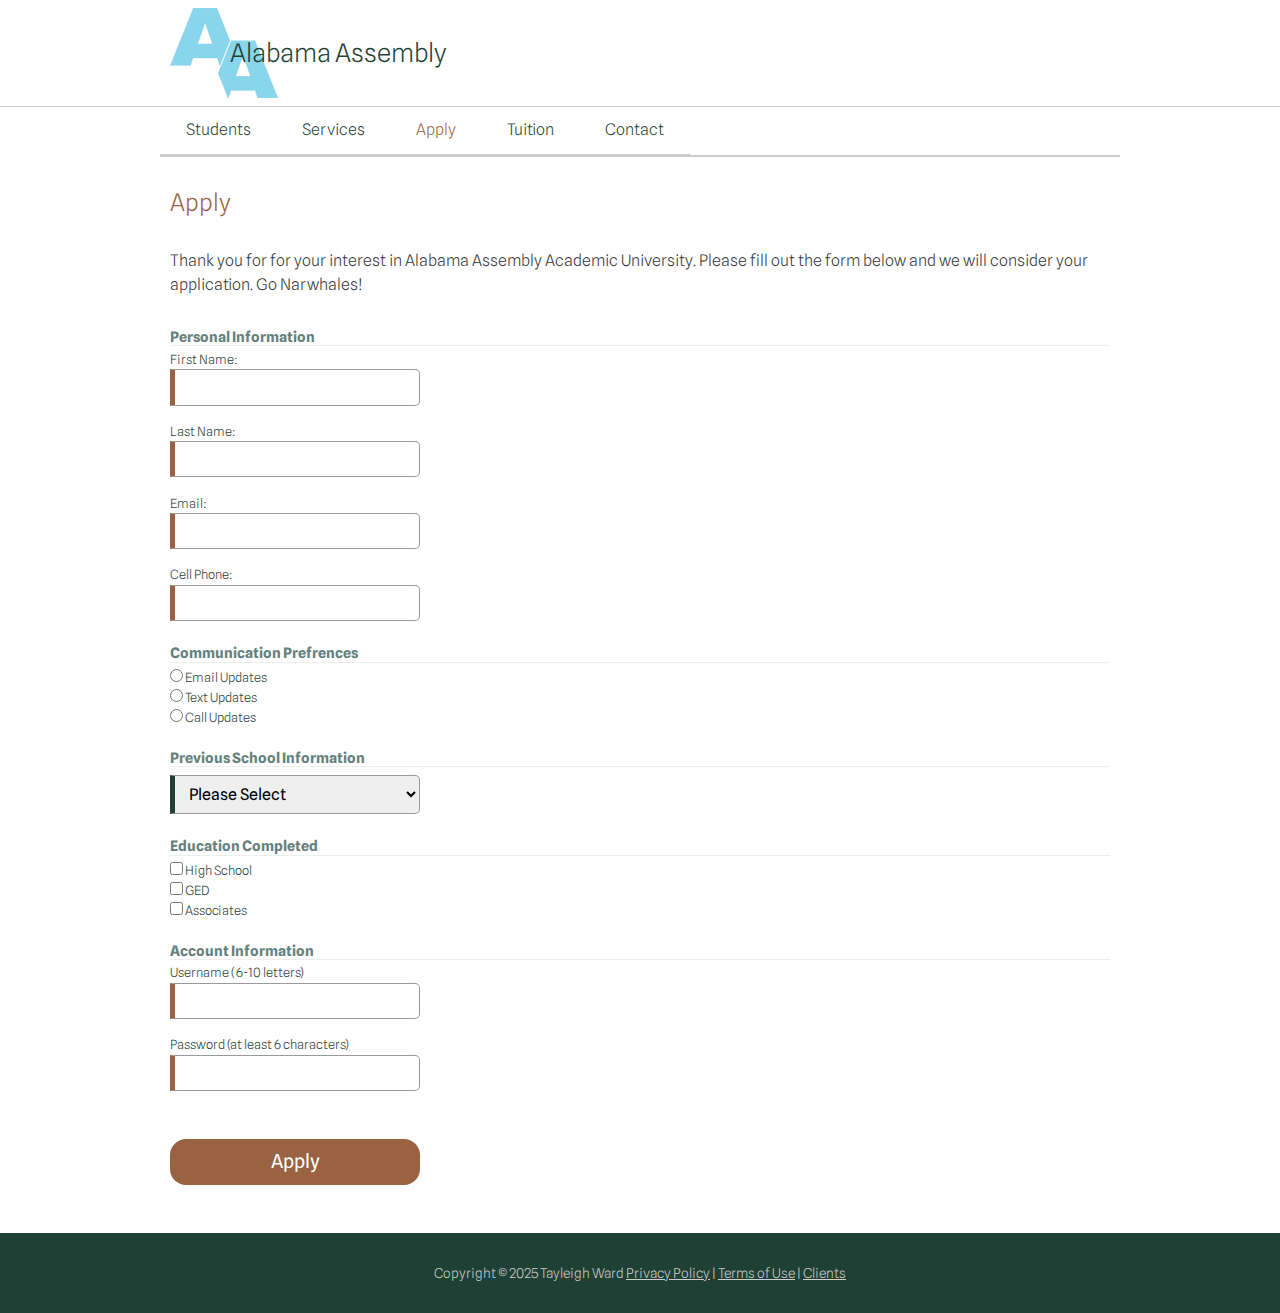
<file: index.html>
<!doctype html>
<html lang="en">

<head>
	<meta charset="utf-8">
	<title>Navigation Example</title>
	<meta name="viewport" content="width=device-width, initial-scale=1">
	<link rel="stylesheet" type="text/css" media="screen" href="css/styles.min.css">

<!-- Google Font -->
    <link rel="preconnect" href="https://fonts.googleapis.com">
    <link rel="preconnect" href="https://fonts.gstatic.com" crossorigin>
    <link href="https://fonts.googleapis.com/css2?family=Spline+Sans:wght@300;500&display=swap" rel="stylesheet">

    <link rel="apple-touch-icon" sizes="180x180" href="apple-touch-icon.png">
    <link rel="icon" type="image/png" sizes="32x32" href="favicon-32x32.png">
    <link rel="icon" type="image/png" sizes="16x16" href="favicon-16x16.png">
    <link rel="manifest" href="site.webmanifest">
</head>

<body>
<div id="headerWrapper">
	<header id="top">
        
        <img src="images/logo1x.png" alt="logo">
	
		<span>Alabama Assembly</span>
        <a href="#navlinks">&#9776;</a>
	</header>
</div><!-- end header wrapper -->

    
    
<div id="navWrapper">
    <nav id="navlinks">
        <a href="#top">&#10005</a>
        <ul>
            <li><a href="#">Students</a></li>
            <li><a href="#">Services</a></li>
            <li class="active"><a href="#">Apply</a></li>
            <li><a href="#">Tuition</a></li>
            <li><a href="#">Contact</a></li>
        </ul>
    </nav>
</div> <!-- end nav wrapper -->

<div id="mainWrapper">
    <main>

        <h1>Apply</h1>
        <p>Thank you for for your interest in Alabama Assembly Academic University. Please fill out the form below and we will consider your application. Go Narwhales!</p>
      
        <form method="GET" action="thanks.html" class="my-form" autocomplete="on">
            <h3>Personal Information</h3>
            <label>First Name: <input type="text" name="fname" autocomplete="given-name" required title="First Name here"></label>

            <label>Last Name: <input type="text" name="lname" autocomplete="family-name" required title="Last Name here"></label>

            <label>Email: <input type="email" name="email" autocomplete="email" required title="example@email.com"></label>
            
            <label>Cell Phone: <input type="tel" name="phone" autocomplete="tel" required title="000-000-0000"></label>

            <h3>Communication Prefrences</h3>
            <label><input type="radio" name="comunicate" value="email"> Email Updates</label>
            <label><input type="radio" name="comunicate" value="text"> Text Updates</label>
            <label><input type="radio" name="comunicate" value="call"> Call Updates</label>

            <h3>Previous School Information</h3>
            <label>
                <select name="school">
                    <option value="no selection made">Please Select</option>
                    <option value="CC">Community College</option>
                    <option value="4year">4 Year Univeristy</option>
                    <option value="Trade">Trade school</option>
                    <option value="hs">high school</option>
                    <option value="none">none</option>

                </select>
            </label>

            <h3>Education Completed</h3>
            <label><input type="checkbox" name="hs complete"> High School</label>
            <label><input type="checkbox" name="ged"> GED</label>
            <label><input type="checkbox" name="AS"> Associates</label>



            <h3>Account Information</h3>
            <label>Username (6-10 letters)<input type="text" required pattern="[A-Za-z]{6,10}" title="Username (6-10 letters)"></label>

            <label>Password (at least 6 characters)<input type="password" required minlength="6" title="Password" name="password"></label>

            <input type="submit" value="Apply">
        </form>

    </main>
</div><!-- end main wrapper -->
    
<div id="footerWrapper">
    <footer>
        <p>Copyright &copy; 2025 Tayleigh Ward 
            <a href="#">Privacy Policy</a> | <a href="#">Terms of Use</a> | <a href="#">Clients</a></p>
    </footer>
</div> <!-- end footer wrapper -->
   
</body>
</html>
</file>
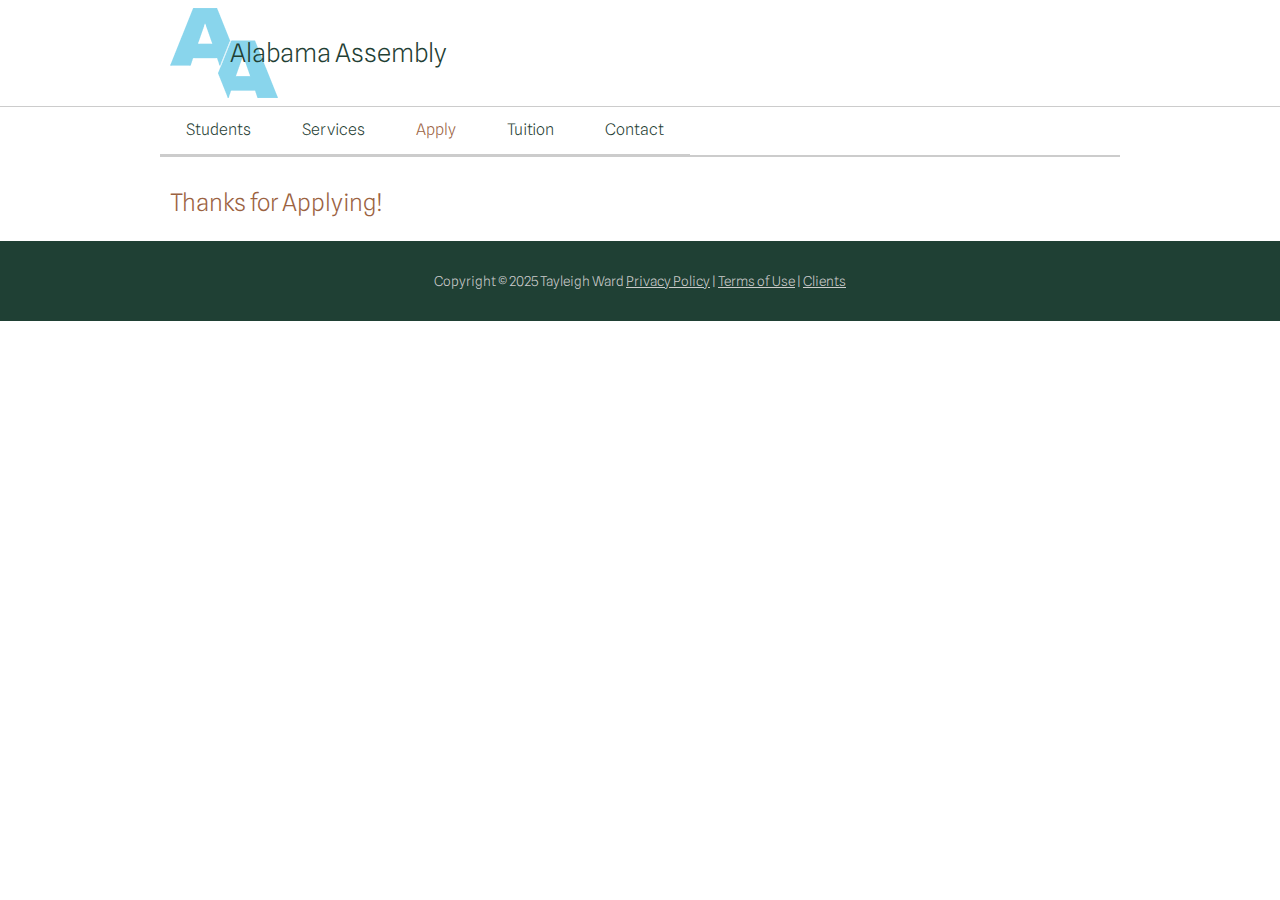
<file: thanks.html>
<!doctype html>
<html lang="en">

<head>
	<meta charset="utf-8">
	<title>Navigation Example</title>
	<meta name="viewport" content="width=device-width, initial-scale=1">
	<link rel="stylesheet" type="text/css" media="screen" href="css/styles.min.css">

<!-- Google Font -->
    <link rel="preconnect" href="https://fonts.googleapis.com">
    <link rel="preconnect" href="https://fonts.gstatic.com" crossorigin>
    <link href="https://fonts.googleapis.com/css2?family=Spline+Sans:wght@300;500&display=swap" rel="stylesheet">


    <link rel="apple-touch-icon" sizes="180x180" href="apple-touch-icon.png">
    <link rel="icon" type="image/png" sizes="32x32" href="favicon-32x32.png">
    <link rel="icon" type="image/png" sizes="16x16" href="favicon-16x16.png">
    <link rel="manifest" href="site.webmanifest">
</head>

<body>
<div id="headerWrapper">
	<header id="top">
        
        <img src="images/logo1x.png" alt="logo">
	
		<span>Alabama Assembly</span>
        <a href="#navlinks">&#9776;</a>
        </header>
</div><!-- end header wrapper -->

    
    
<div id="navWrapper">
    <nav id="navlinks">
        <a href="#top">&#10005</a>
        <ul>
            <li><a href="#">Students</a></li>
            <li><a href="#">Services</a></li>
            <li class="active"><a href="#">Apply</a></li>
            <li><a href="#">Tuition</a></li>
            <li><a href="#">Contact</a></li>
        </ul>
    </nav>
</div> <!-- end nav wrapper -->

<div id="mainWrapper">
    <main>

        <h1>Thanks for Applying!</h1>

    </main>
</div><!-- end main wrapper -->
    
<div id="footerWrapper">
    <footer>
        <p>Copyright &copy; 2025 Tayleigh Ward
            <a href="#">Privacy Policy</a> | <a href="#">Terms of Use</a> | <a href="#">Clients</a></p>
    </footer>
</div> <!-- end footer wrapper -->
   
</body>
</html>
</file>
<file: css/styles.min.css>
/*! normalize.css v8.0.1 | MIT License | github.com/necolas/normalize.css */html{line-height:1.15;-webkit-text-size-adjust:100%}body{margin:0}main{display:block}h1{font-size:2em;margin:.67em 0}hr{box-sizing:content-box;height:0;overflow:visible}pre{font-family:monospace,monospace;font-size:1em}a{background-color:rgba(0,0,0,0)}abbr[title]{border-bottom:none;text-decoration:underline;-webkit-text-decoration:underline dotted;text-decoration:underline dotted}b,strong{font-weight:bolder}code,kbd,samp{font-family:monospace,monospace;font-size:1em}small{font-size:80%}sub,sup{font-size:75%;line-height:0;position:relative;vertical-align:baseline}sub{bottom:-0.25em}sup{top:-0.5em}img{border-style:none}button,input,optgroup,select,textarea{font-family:inherit;font-size:100%;line-height:1.15;margin:0}button,input{overflow:visible}button,select{text-transform:none}button::-moz-focus-inner,[type=button]::-moz-focus-inner,[type=reset]::-moz-focus-inner,[type=submit]::-moz-focus-inner{border-style:none;padding:0}button:-moz-focusring,[type=button]:-moz-focusring,[type=reset]:-moz-focusring,[type=submit]:-moz-focusring{outline:1px dotted ButtonText}fieldset{padding:.35em .75em .625em}legend{box-sizing:border-box;color:inherit;display:table;max-width:100%;padding:0;white-space:normal}progress{vertical-align:baseline}textarea{overflow:auto}[type=checkbox],[type=radio]{box-sizing:border-box;padding:0}[type=number]::-webkit-inner-spin-button,[type=number]::-webkit-outer-spin-button{height:auto}[type=search]{outline-offset:-2px}[type=search]::-webkit-search-decoration{-webkit-appearance:none}::-webkit-file-upload-button{-webkit-appearance:button;font:inherit}details{display:block}summary{display:list-item}template{display:none}[hidden]{display:none}html{-webkit-text-size-adjust:100%;-ms-text-size-adjust:100%}*{box-sizing:border-box}body{font-family:"Spline Sans",sans-serif;font-weight:300;min-width:320px;display:grid}#headerWrapper{border-bottom:1px solid #ccc}header{display:grid;grid-template-columns:50px auto 44px;-moz-column-gap:10px;column-gap:10px;align-items:center;padding:.5rem 10px}header span{font-size:1.6rem;font-weight:300;color:#1f4034}#navWrapper{grid-row-start:4}#top a,#navlinks>a{display:block;text-align:right;font-size:1.6rem;height:44px;text-decoration:none;color:#333}#top a{font-size:2rem}#navlinks>a{padding:15px 13px 0 0}nav{height:100vh}nav ul{list-style-type:none;margin:0;padding:0}nav ul li a{display:block;color:#1f4034;padding:.9rem 2vw;text-decoration:none;text-align:right;border-bottom:1px solid #ccc}nav ul li.active a{color:#9b6241}main h1{padding:1rem 10px .5rem 10px;font-size:1.5rem;color:#9b6241;font-weight:300}main p{padding:.5rem 10px;color:#333;line-height:150%}.my-form{margin:1rem 10px}.my-form label{display:block;font-size:.8rem;color:#1f4034;padding-top:.2rem}.my-form h3{font-size:.9rem;color:#64817d;margin:1.5rem 0 .2rem 0;border-bottom:1px solid #eee}.my-form input[type=text],.my-form input[type=tel],.my-form input[type=number],.my-form input[type=email],.my-form input[type=password],.my-form select{display:block;margin:.1rem 0 1rem 0;border:1px solid #999;border-radius:0px 5px 5px 0px;border-left-width:5px;border-left-color:#1f4034;font-size:1rem;width:250px;padding:.5rem 10px}.my-form input:required{border-left-color:#9b6241}.my-form input:focus{border-left-color:#64817d}.my-form input:required:valid{border-left-color:#1f4034}.my-form input[type=submit]{border:none;background-color:#9b6241;color:#fff;border-radius:1rem;padding:.75rem 1.5rem;margin:2rem 0;width:250px;font-size:1.2rem;-webkit-appearance:none;-moz-appearance:none;appearance:none}#footerWrapper{background-color:#1f4034}footer{font-size:.85rem;padding:1rem 10px;color:#ccc;text-align:center;line-height:150%}footer a{color:#ccc}@media only screen and (min-width: 35rem){body{display:block}#top a,#navlinks>a{display:none}nav{height:auto;border-bottom:2px solid #ccc}nav ul{display:flex}nav li a{border:none}nav li a:hover{background-color:#eee}}@media only screen and (min-width: 64rem){header,nav,main{max-width:960px;margin:auto}}
</file>
